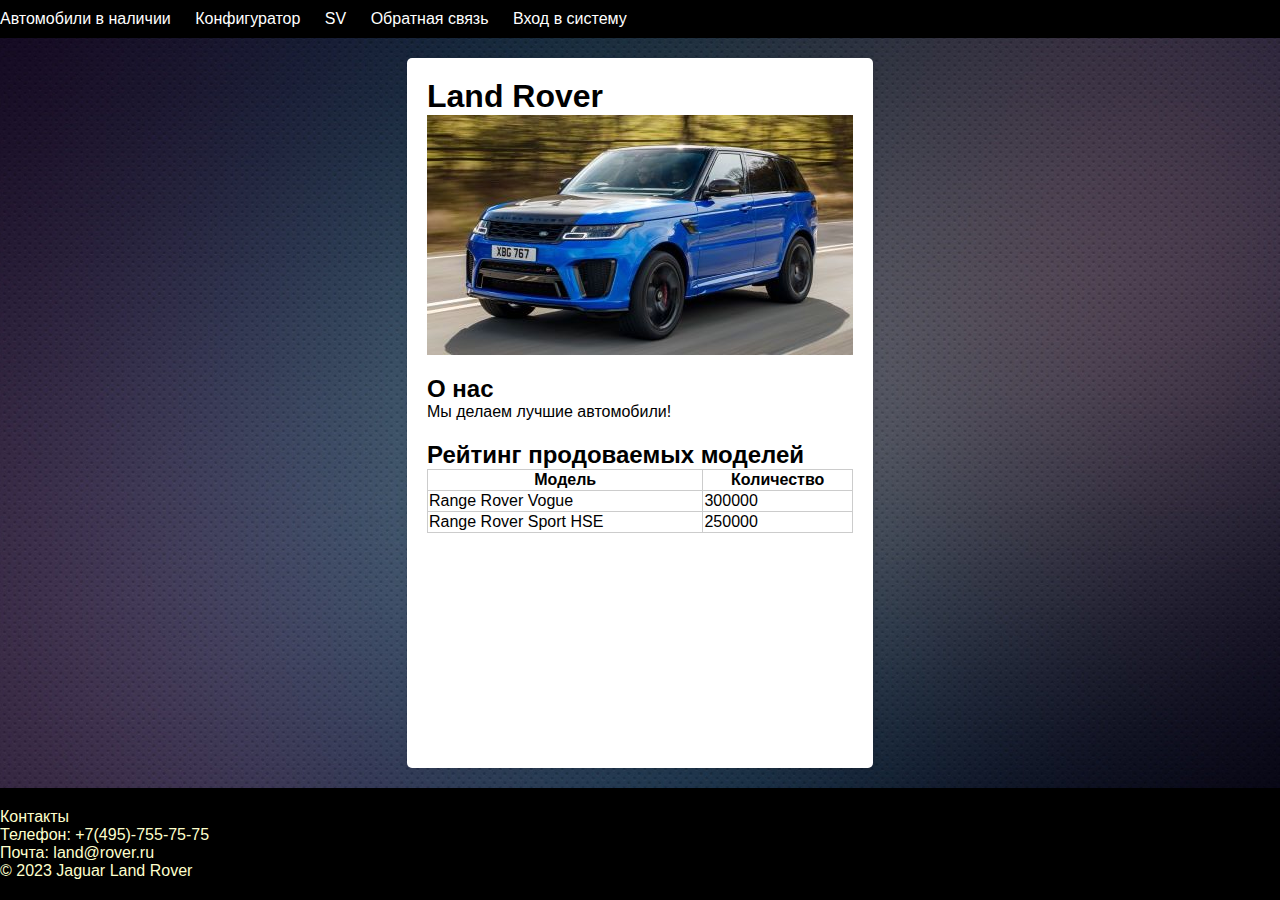
<file: index.html>
<!DOCTYPE html>
<html lang="ru">
<head>
    <meta charset="UTF-8">
    <meta name="viewport" content="width=device-width, initial-scale=1.0">
    <link rel="stylesheet" href="styles.css">
    <link rel="preconnect" href="https://fonts.googleapis.com">
    <link rel="preconnect" href="https://fonts.gstatic.com" crossorigin>
    <link href="https://fonts.googleapis.com/css2?family=IBM+Plex+Sans:wght@300&display=swap" rel="stylesheet">
    <title>JLR</title>
</head>
<body>
    <header>
        <nav>
            <ul>
                <li><a href="#section1">Автомобили в наличии</a></li>
                <li><a href="#section2">Конфигуратор</a></li>
                <li><a href="#section3">SV</a></li>
                <a href="two.html" style="margin-right: 20px">Обратная связь</a>
                <a href="two2.html">Вход в систему</a>
            </ul>
        </nav>
    </header>

    <main>
        <section id="section1">
            <h1>Land Rover</h1>
            <img src="image.jpg" alt="Welcome Image">
        </section>

        <section id="section2">
            <h2>О нас</h2>
            <p>Мы делаем лучшие автомобили!</p>
        </section>

        <section id="section3">
            <h2>Рейтинг продоваемых моделей</h2>
            <table>
                <thead>
                    <tr>
                        <th>Модель</th>
                        <th>Количество</th>
                    </tr>
                </thead>
                <tbody>
                    <tr>
                        <td>Range Rover Vogue</td>
                        <td>300000</td>
                    </tr>
                    <tr>
                        <td>Range Rover Sport HSE</td>
                        <td>250000</td>
                    </tr>
                </tbody>
            </table>
        </section>
    </main>

    <footer>
        <p>Контакты</p>
        <p>Телефон: +7(495)-755-75-75<p>
        <p>Почта: land@rover.ru<p>
        <p>&copy; 2023 Jaguar Land Rover</p>
    </footer>
</body>
</html>
</file>
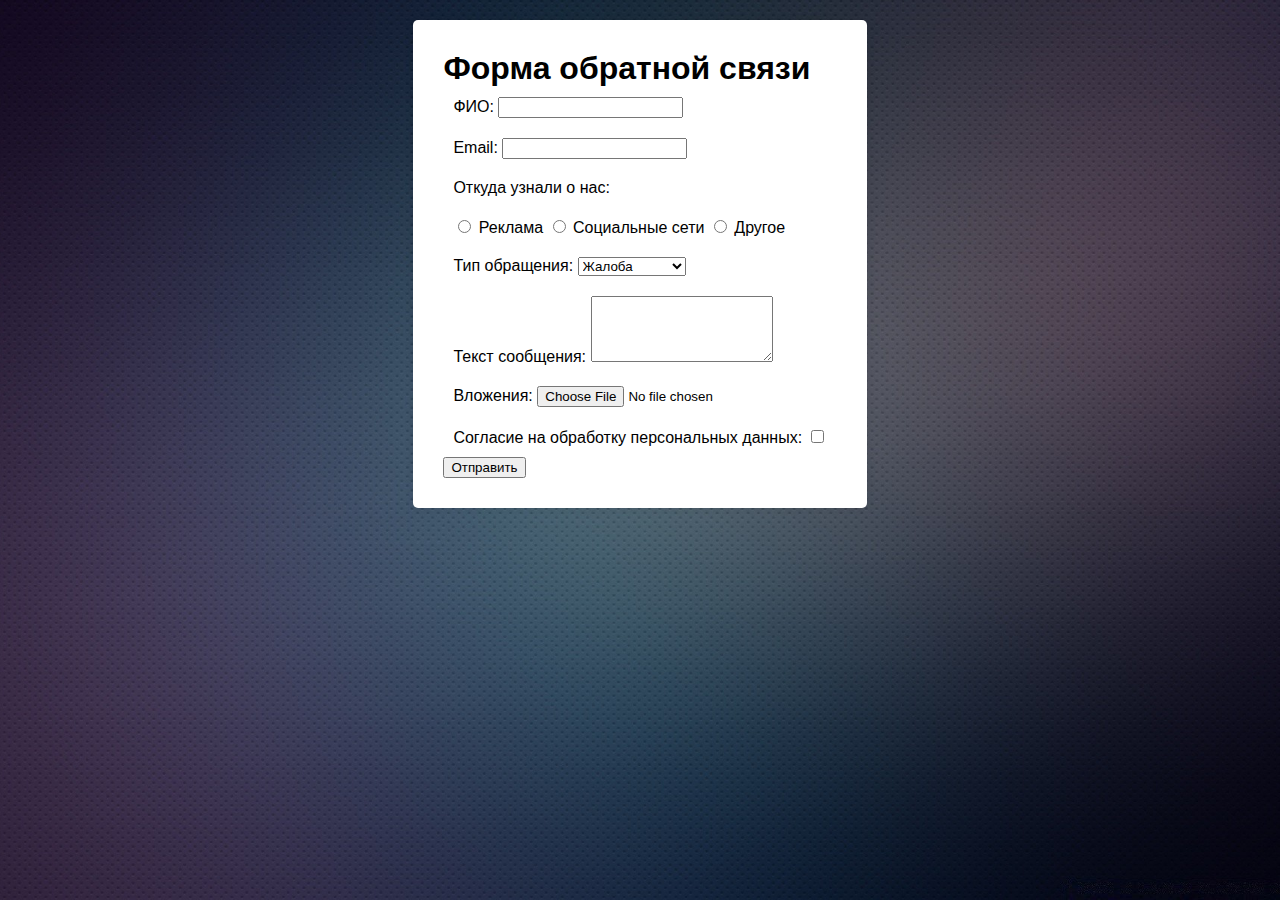
<file: two.html>
<!DOCTYPE html>
<html lang="en">
<head>
    <meta charset="UTF-8">
    <meta name="viewport" content="width=device-width, initial-scale=1.0">
    <link rel="stylesheet" href="styles.css">
    <link rel="preconnect" href="https://fonts.googleapis.com">
    <link rel="preconnect" href="https://fonts.gstatic.com" crossorigin>
    <link href="https://fonts.googleapis.com/css2?family=IBM+Plex+Sans:wght@300&display=swap" rel="stylesheet">
    <title>Форма обратной связи</title>
</head>
<body>
    <main>
        <div class="container">
            <h1>Форма обратной связи</h1>
            <form action="https://httpbin.org/post" method="post">

                <div>
                <label for="name">ФИО:</label>
                <input type="text" id="name" name="name" required>
                </div>

                <div>
                <label for="email">Email:</label>
                <input type="email" id="email" name="email" required>
                </div>

                <div>
                <label>Откуда узнали о нас:</label>
                </div>
                <div class="radio-buttons">
                    <input type="radio" id="radio1" name="source" value="Реклама">
                    <label for="radio1">Реклама</label>
                    <input type="radio" id="radio2" name="source" value="Социальные сети">
                    <label for="radio2">Социальные сети</label>
                    <input type="radio" id="radio3" name="source" value="Другое">
                    <label for="radio3">Другое</label>
                </div>
        
    
                <div>
                <label for="type">Тип обращения:</label>
                


                <select id="type" name="type">
                    <option value="Жалоба">Жалоба</option>
                    <option value="Предложение">Предложение</option>
                </select>
                </div>


                <div>
                <label for="message">Текст сообщения:</label>
                <textarea id="message" name="message" rows="4" required></textarea>
                </div>
                
                <div>
                <label for="attachments">Вложения:</label>
                <input type="file" id="attachments" name="attachments">
                </div>

                <div>
                <label for="consent">Согласие на обработку персональных данных:</label>
                <input type="checkbox" id="consent" name="consent" required>
                </div>
                
                <button type="submit">Отправить</button>
            </form>
        </div>
    </main>
</body>
</html>
</file>
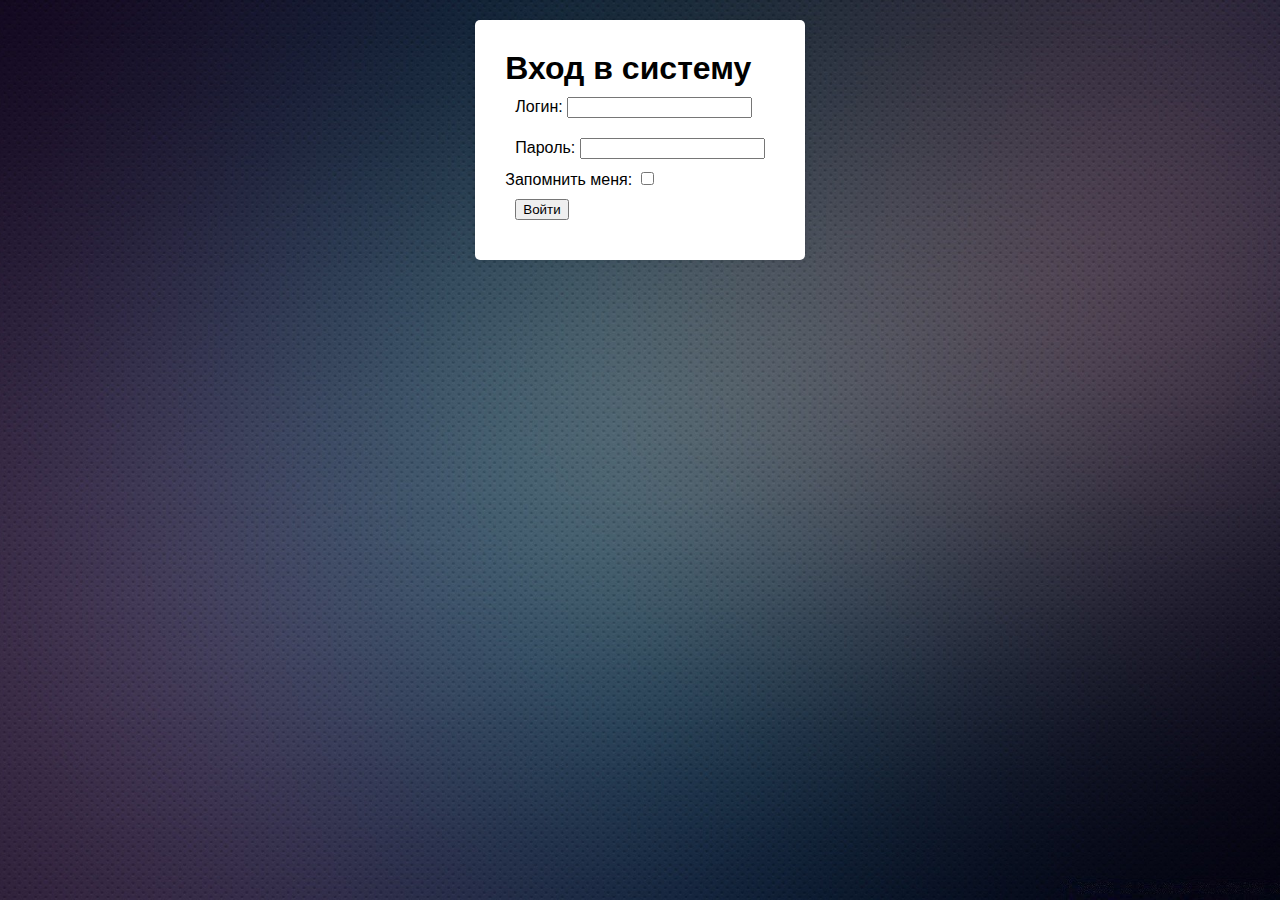
<file: two2.html>
<!DOCTYPE html>
<html lang="en">
<head>
    <meta charset="UTF-8">
    <meta name="viewport" content="width=device-width, initial-scale=1.0">
    <link rel="stylesheet" href="styles.css">
    <link rel="preconnect" href="https://fonts.googleapis.com">
    <link rel="preconnect" href="https://fonts.gstatic.com" crossorigin>
    <link href="https://fonts.googleapis.com/css2?family=IBM+Plex+Sans:wght@300&display=swap" rel="stylesheet">
    <title>Аутентификация</title>
</head>
<body>
<main>
    <div class="authentication-container">
        <h1>Вход в систему</h1>

        <div>
            <form action="https://httpbin.org/post" method="post">
            <label for="login">Логин:</label>
            <input type="text" id="login" name="login" required>
        </div>

        <div>
            <label for="password">Пароль:</label>
            <input type="password" id="password" name="password" required>
        </div>


            <label for="remember">Запомнить меня:</label>
            <input type="checkbox" id="remember" name="remember">

        <div>
            <button type="submit">Войти</button>
        </div>
        
        </form>
    </div>
</main>
</body>
</html>
</file>
<file: styles.css>
body, h1, h2, p, ul, li, table {
    margin: 0;
    padding: 0;

}
html {
    height: 100%;
}
body {
    margin: 0;
    font-family: 'Roboto', sans-serif;
    background-color: #fcfdd2;
    min-height: 100%;
    display: grid;
    grid-template-rows: auto 1fr auto;
    background-image: url('background.jpg');
    background-size: cover;
    background-repeat: no-repeat;
    background-position: center center;
}

header {
    background-color: #000000;
    color: rgb(254, 255, 204);
    padding: 10px 0;
}

nav ul {
    list-style: none;
}

nav ul li {
    display: inline;
    margin-right: 20px;
}

nav a {
    text-decoration: none;
    color: white;
}

main {
    max-width: 800px;
    margin: 20px auto;
    padding: 20px;
    background-color: white;
    border-radius: 5px;
    box-shadow: 0 0 10px rgba(0, 0, 0, 0.1);
    
}

section {
    margin-bottom: 20px;
}

h1, h2 {
    color: #000000;
}

table {
    width: 100%;
    border-collapse: collapse;
}

table, th, td {
    border: 1px solid #ccc;
}
img{
    display: block;
    margin: 0 auto;
}

footer {
    background-color: #000000;
    color: rgb(254, 255, 204);
    text-align: left;
    padding: 20px 0;
    
}
div{
    display: block;
    padding: 10px;
}
</file>
